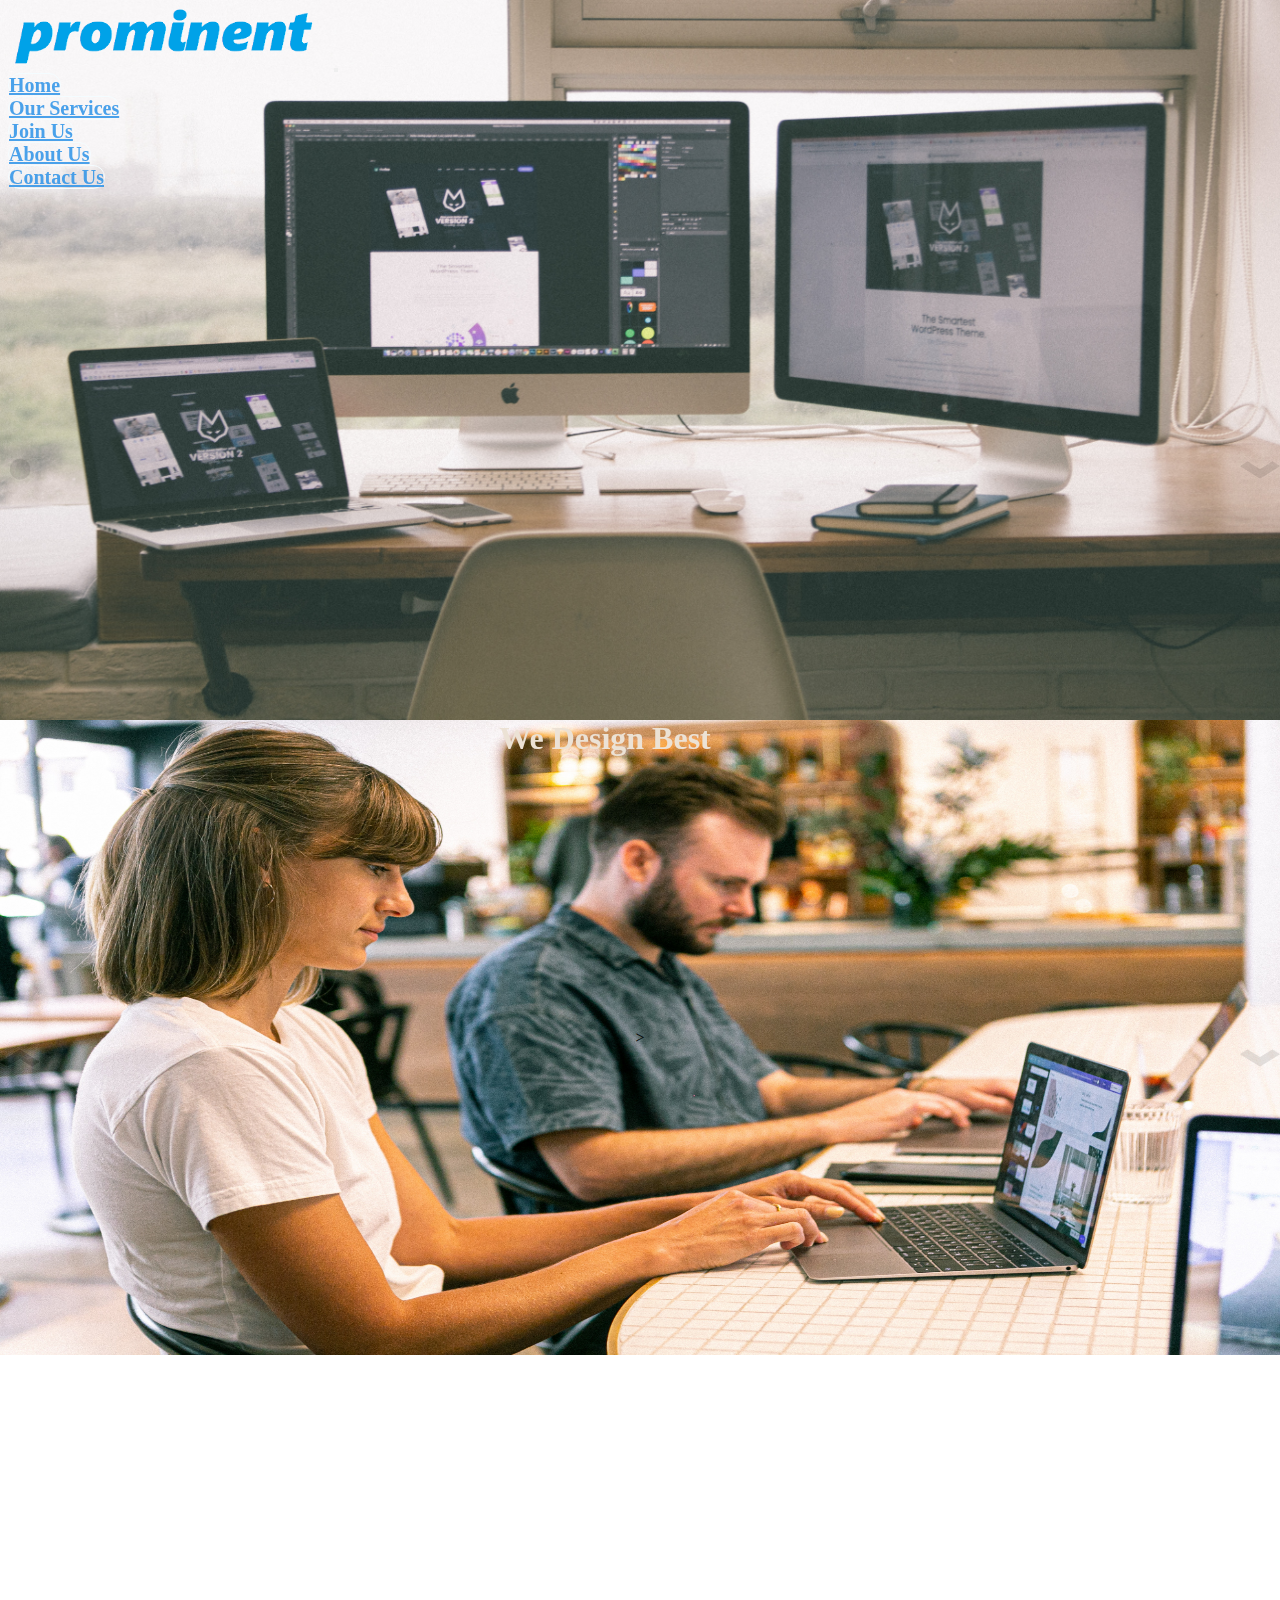
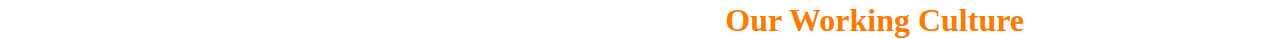
<file: index.html>
<!doctype html>
<html lang="en">

<head>
  <!-- Required meta tags -->
  <meta charset="utf-8">
  <meta name="viewport" content="width=device-width, initial-scale=1">

  <!-- Bootstrap CSS -->
  <link href="https://cdn.jsdelivr.net/npm/bootstrap@5.1.3/dist/css/bootstrap.min.css" rel="stylesheet"
    integrity="sha384-1BmE4kWBq78iYhFldvKuhfTAU6auU8tT94WrHftjDbrCEXSU1oBoqyl2QvZ6jIW3" crossorigin="anonymous">
  <link rel="stylesheet" href="style/index.css">
  <title>Promminent | Beyond future</title>
</head>

<body>
  <nav class="mNav navbar navbar-expand-lg navbar-light bg-light">
    <div class="container-fluid">
      <a class="navbar-logo" href="index.html"><img src="files/prominent1.png" alt="Logo" srcset=""></a>
      <button class="navbar-toggler" type="button" data-bs-toggle="collapse" data-bs-target="#navbarNav"
        aria-controls="navbarNav" aria-expanded="false" aria-label="Toggle navigation">
        <span class="navbar-toggler-icon"></span>
      </button>
      <div class="collapse navbar-collapse" id="navbarNav">
        <ul class="navbar-nav">
          <li class="nav-item">
            <a class="nav-link active navTxt" id="nav-txt" aria-current="page" href="index.html">Home</a>
          </li>
          <li class="nav-item">
            <a class="nav-link active" id="nav-txt" href="pages/Services.html">Our Services</a>
          </li>
          <li class="nav-item">
            <a class="nav-link active" id="nav-txt" href="pages/Join.html">Join Us</a>
          </li>
          <li class="nav-item">
            <a class="nav-link active" id="nav-txt" href="pages/About.html">About Us</a>
          </li>
          <li class="nav-item">
            <a class="nav-link active" id="nav-txt" href="pages/Contact.html">Contact Us</a>
          </li>
        </ul>
      </div>
    </div>
  </nav>
  <section id="design">
  <div class="mBackground navMain">
    <!--div class="cMain"-->
      <a class="navU"><img src="files/navN.png" alt="" srcset=""></a>
      <h1>We Design Best</h1>
      <a class="navD" href="#culture"><img src="files/navD.png" alt="" srcset=""></a>
    <!--/div-->
  </div>
</section>


<section id="culture">
  <div class="mBackground1 navMain1">
    <a class="navU1" href="#design"><img src="files/navU.png" alt="" srcset=""></a>
    <h1>Our Working Culture</h1>
    <a class="navD1"><img src="files/navD.png" alt="" srcset=""></a>>
  </div>
</section>

  <!-- Optional JavaScript; choose one of the two! -->

  <!-- Option 1: Bootstrap Bundle with Popper -->
  <script src="https://cdn.jsdelivr.net/npm/bootstrap@5.1.3/dist/js/bootstrap.bundle.min.js"
    integrity="sha384-ka7Sk0Gln4gmtz2MlQnikT1wXgYsOg+OMhuP+IlRH9sENBO0LRn5q+8nbTov4+1p"
    crossorigin="anonymous"></script>
  <script src="js/index.js"></script>

  <!-- Option 2: Separate Popper and Bootstrap JS -->
  <!--
    <script src="https://cdn.jsdelivr.net/npm/@popperjs/core@2.10.2/dist/umd/popper.min.js" integrity="sha384-7+zCNj/IqJ95wo16oMtfsKbZ9ccEh31eOz1HGyDuCQ6wgnyJNSYdrPa03rtR1zdB" crossorigin="anonymous"></script>
    <script src="https://cdn.jsdelivr.net/npm/bootstrap@5.1.3/dist/js/bootstrap.min.js" integrity="sha384-QJHtvGhmr9XOIpI6YVutG+2QOK9T+ZnN4kzFN1RtK3zEFEIsxhlmWl5/YESvpZ13" crossorigin="anonymous"></script>
    -->
</body>

</html>
</file>
<file: style/index.css>
*{
    margin: 0;
    padding: 0;
}

.navbar-logo img{
    height: 70px;
}

.nav-item{
    font-weight: bold;
}

.nav-link{
    margin: 0.5rem;
}

#nav-txt{
   font-size: 20px;
   color: rgb(44 146 231 / 85%);
   border: 0.1px solid #f4fcff;
   border-radius: 45px;
}

#nav-txt:hover{
    background-color: rgb(44 146 231 / 85%);
    color: white;
    border: 0.1px solid;
    border-radius: 45px;
}

.navTxt{
    font-weight: bolder;
}

.mNav{
    position: fixed;
    width: 100%;
}

.navMain{
    height: 720px;
    width: 100%;
}

.mBackground{
    background: url(../files/i2.jpg);
    background-size: 100% 720px;
    background-repeat: no-repeat;
}

.navMain h1{
    position: absolute;
    top: 80%;
    left: 39%;
    color: #ece2d5;   
}

.navU img{
    position: absolute;
    left: 0%;
    top: 50%;
    width: 40px;
    height: 40px;
    opacity: 0.1;
}

.navU img:hover{
    opacity: 0.7;
}

.navD img{
    position: absolute;
    right: 0%;
    top: 50%;
    width: 40px;
    height: 40px;
    opacity: 0.1;
}

.navD img:hover{
    opacity: 0.7;
}

.navMain1{
    display: flex;
    flex-direction: row;
    height: 635px;
    width: 100%;
    justify-content: center;
    align-items: center;
}

.mBackground1{
    background: url(../files/i3.jpg);
    background-size: 100% 635px;
    background-repeat: no-repeat;
}

.navU1 img{
    width: 40px;
    height: 40px;
    position: absolute;
    left: 0%;
    opacity: 0.2;
}

.navU1 img:hover{
    opacity: 0.7;
}

.navD1 img{
    width: 40px;
    height: 40px;
    position: absolute;
    right: 0%;
    opacity: 0.1;
}

.navD1 img:hover{
    opacity: 0.7;
}

.navMain1 h1{
    color: rgb(255 123 0);
    position: absolute;
    top: 178%;
    right: 20%;
}
</file>
